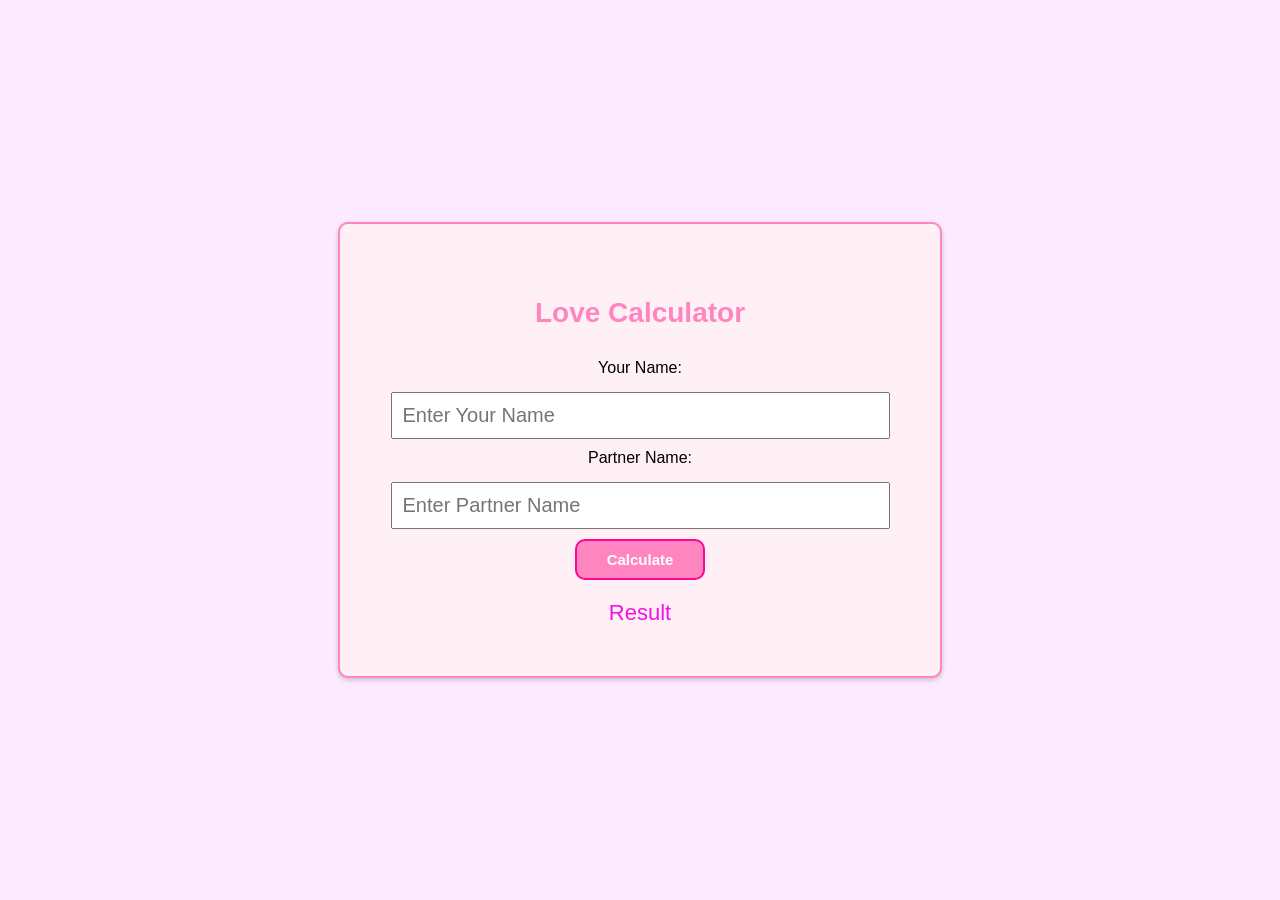
<file: 1. Love Calculator/index.html>
<!DOCTYPE html>
<html lang="en">

<head>
    <meta charset="UTF-8">
    <meta name="viewport" content="width=device-width, initial-scale=1.0">
    <title>Love Calculator</title>
    <link rel="stylesheet" href="styles.css">
</head>

<body>
    <div class="container">
        <h2>Love Calculator</h2>
        <div class="love-calculator">
            <label for="name1">Your Name:</label>
            <input type="text" id="name1" placeholder="Enter Your Name">

            <label for="name2">Partner Name:</label>
            <input type="text" id="name2" placeholder="Enter Partner Name">

            <button onclick="calculateLove()">Calculate</button>
            <div id="result">Result</div>

        </div>
    </div>


    <script src="script.js"></script>
</body>

</html>
</file>
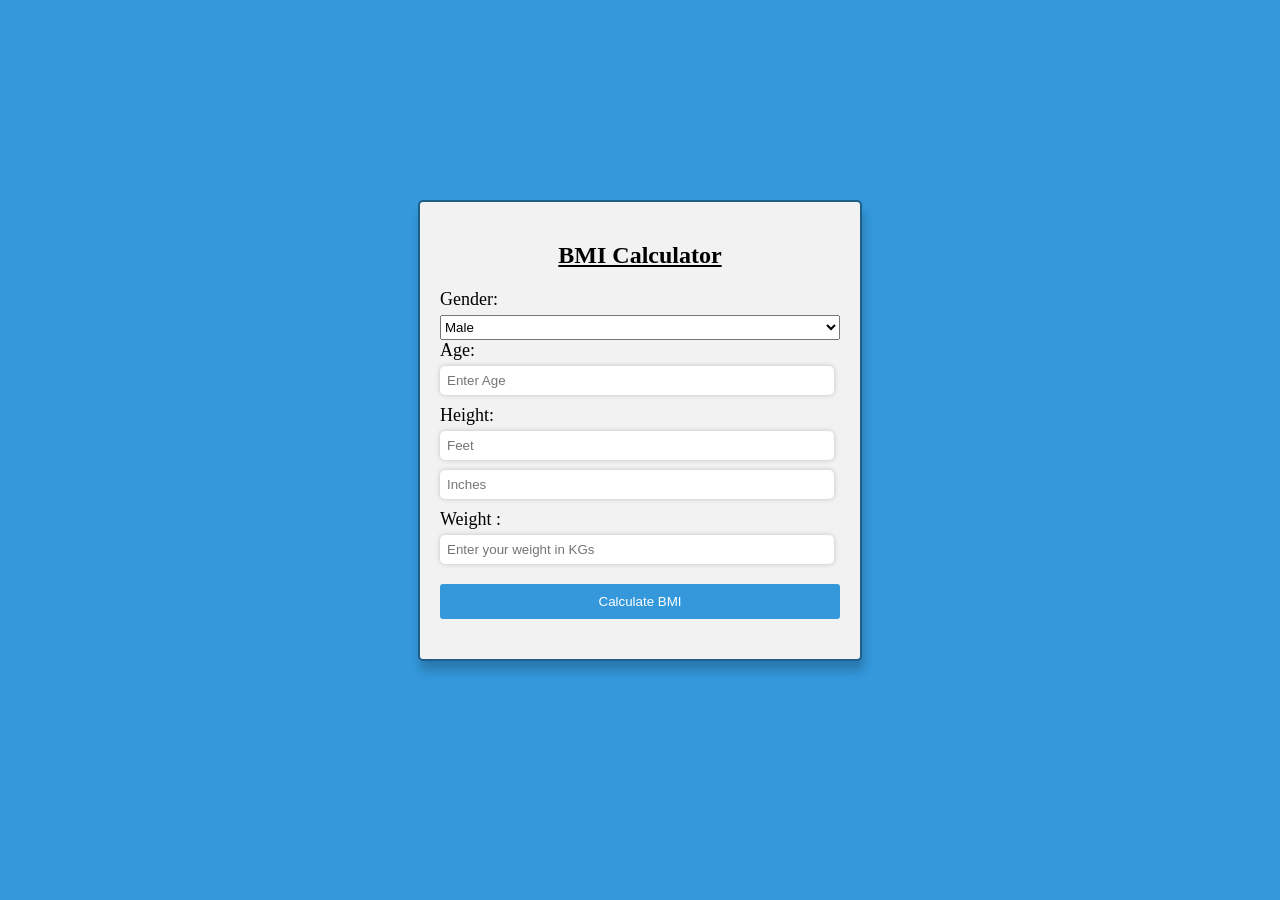
<file: 2. BMI Calculator/index.html>
<!DOCTYPE html>
<html lang="en">
<head>
    <meta charset="UTF-8">
    <meta name="viewport" content="width=device-width, initial-scale=1.0">
    <title>Document</title>
    <link rel="stylesheet" href="style.css">
</head>
<body>

    <div class="container">
        <h2>BMI Calculator</h2>
        <form id="bmiForm">
        
            <label for="gender">Gender: </label>
            <select  id="gender" required>
                <option value="male">Male</option>
                <option value="male">Female</option>
            </select>

            <label for="age">Age:</label>
            <input type="number" id="age" placeholder="Enter Age" required>

            <label for="height-feet">Height:</label>
            <input type="number" id="height-feet" placeholder="Feet" required>
            <input type="number" id="height-inches" placeholder="Inches" required>

            <label for="weight">Weight : </label>
            <input type="number" required id="weight" placeholder="Enter your weight in KGs">

            <input type="submit" value="Calculate BMI">

        </form>

        <div id="result"></div>
    </div>

    <script src="script.js"></script>
</body>
</html>
</file>
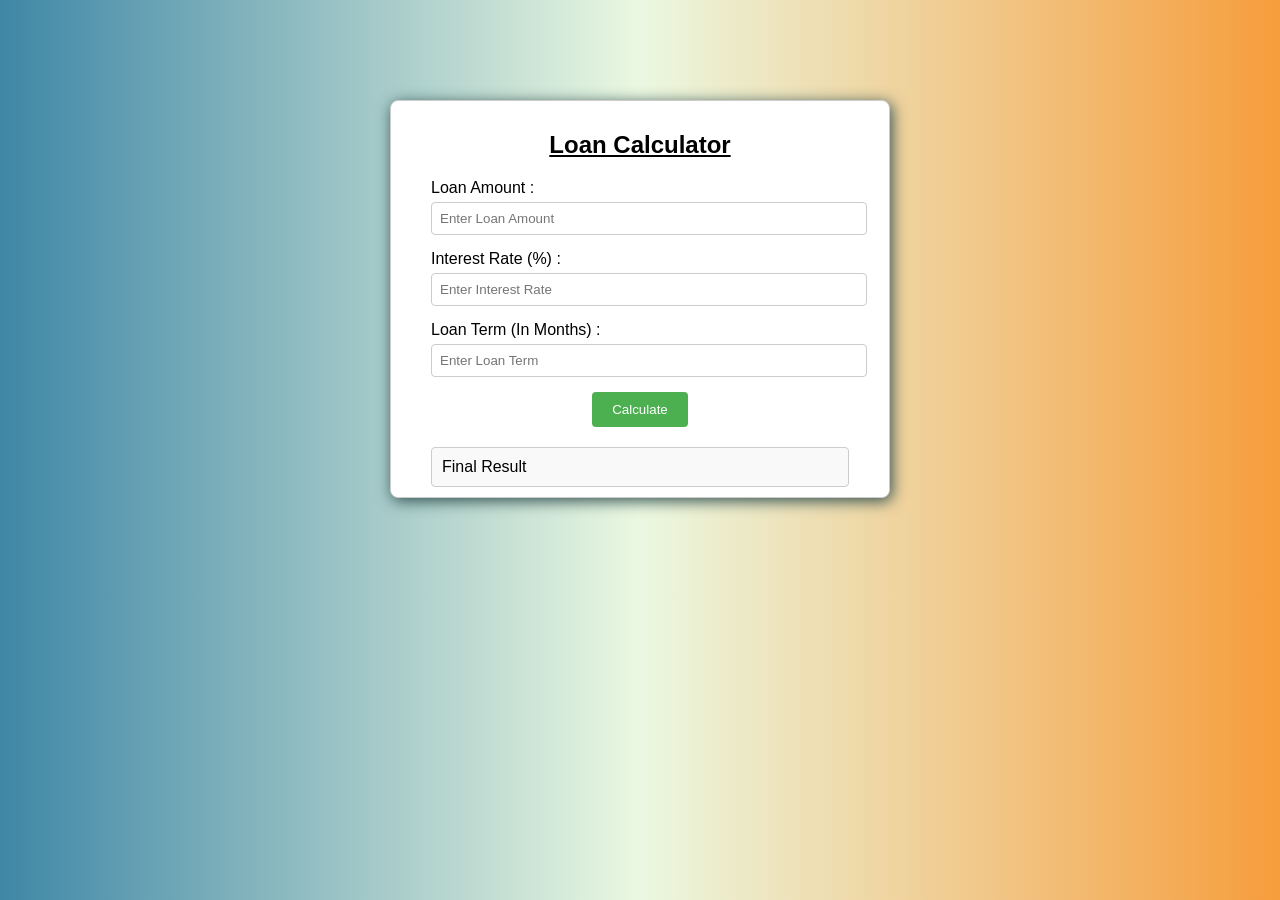
<file: 3. Loan Calclulator/index.html>
<!DOCTYPE html>
<html lang="en">

<head>
    <meta charset="UTF-8">
    <meta name="viewport" content="width=device-width, initial-scale=1.0">
    <title>Loan Calculator</title>
    <link rel="stylesheet" href="styles.css">
</head>

<body>

    <div class="container">
        <div class="calculator">
            <h2>Loan Calculator</h2>
            <div class="input-group">
                <label>Loan Amount :</label>
                <input type="number" id="loanAmountInput" placeholder="Enter Loan Amount">
            </div>

            <div class="input-group">
                <label>Interest Rate (%) :</label>
                <input type="number" id="interestRateInput" placeholder="Enter Interest Rate">
            </div>

            <div class="input-group">
                <label>Loan Term (In Months) :</label>
                <input type="number" id="loanTermInput" placeholder="Enter Loan Term">
            </div>

            <button id="calculateBtn">Calculate</button>
            <div id="result">Final Result</div>

        </div>
    </div>
    <script src="script.js"></script>
</body>

</html>
</file>
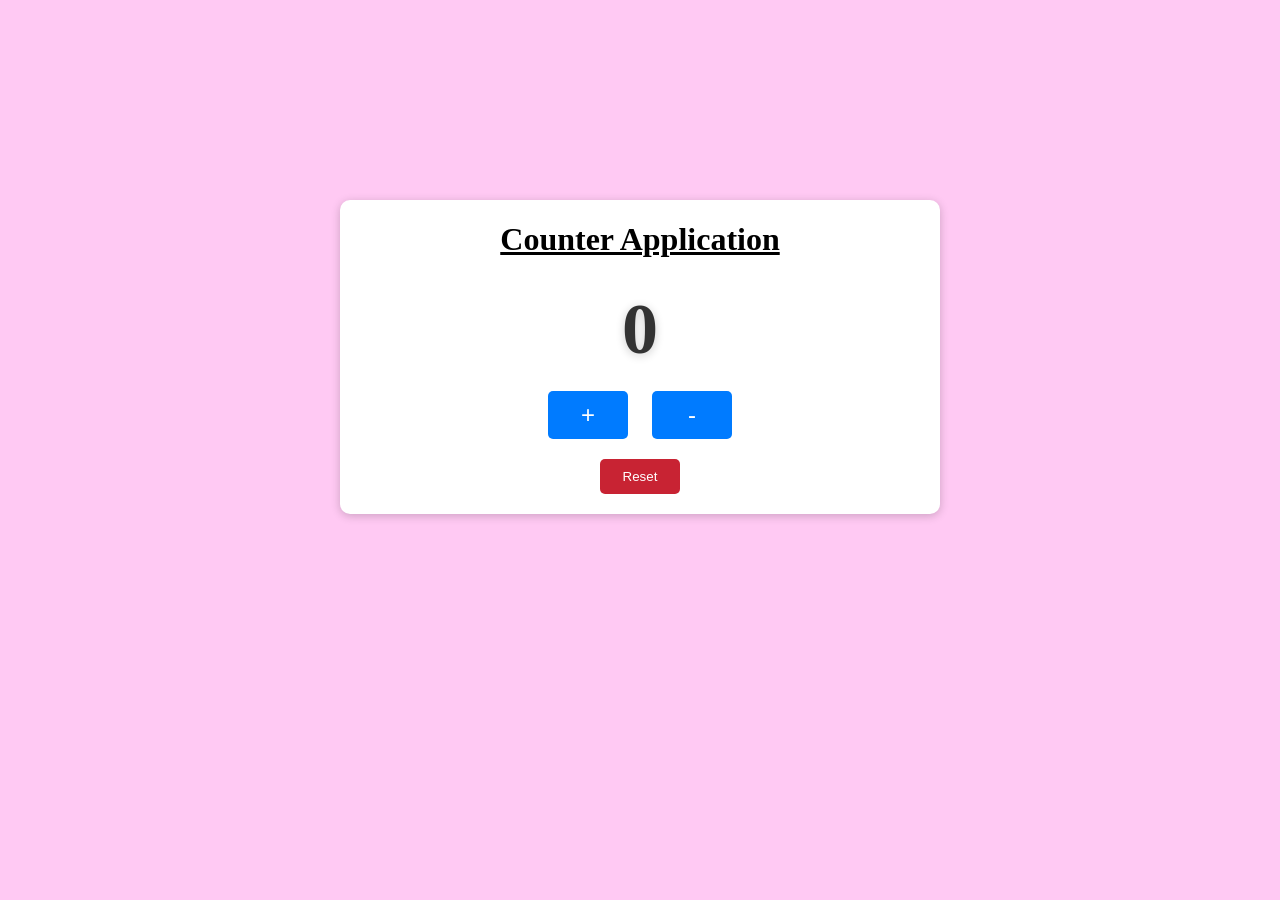
<file: 4. Counter Application/index.html>
<!DOCTYPE html>
<html lang="en">

<head>
    <meta charset="UTF-8">
    <meta name="viewport" content="width=device-width, initial-scale=1.0">
    <title>Counter Application</title>
    <link rel="stylesheet" href="style.css">
</head>

<body>
    <div class="container-card">
        <h1>Counter Application</h1>
        <div class="counter-display" id="counterDisplay">0</div>

        <div class="button-container">
            <button id="incrementBtn" class="blue-btn">+</button>
            <button id="decrementBtn" class="blue-btn">-</button>
        </div>

        <button id="resetBtn">Reset</button>

    </div>

    <script src="script.js"></script>
</body>

</html>
</file>
<file: 1. Love Calculator/styles.css>
body{

    background-color:#fceaff ;
    font-family: Arial, Helvetica, sans-serif;
    margin: 0;
    padding: 0;
    box-sizing: border-box;
    display: flex;
    justify-content: center;
    align-items: center;
    height: 100vh;  /*1vh = 1% of the viewport’s height (the visible browser window, not the whole page).*/
    
}

.container{
    width: 500px;
    background-color: #fff0f6;
    padding: 50px;
    border-radius: 10px;
    box-shadow: 0 2px 5px rgba(0,0,0,0.2); 
    border: 2px solid #ff85c0;
    text-align: center;
}

h2{
    color: #ff85c0;
    font-size: 28px;
    margin-bottom: 30px;
}

.love-calculator{
    margin-top: 20px;
}

label{
    display: block;
    margin-top: 10px;
    margin-bottom: 10px;
}

input[type="text"]{
    width: 95%;
    padding: 10px;
    margin-top: 5px;
    color: #f612e7;
    font-size: 20px;
}

button{
    background-color: #ff85c0;
    color: #fff;
    border: none;
    padding: 10px 30px;
    margin: 10px 0;
    border-radius: 10px;
    cursor: pointer;
    border: 2px solid #ff0496;
    font-size: 15px;
    font-weight: 700;
}

#result{
    margin-top: 10px;
    font-size: 22px ;
    color: #f612e7;
}

button:hover{
    background-color: #ff0496;
    transition: 0.3s;
    transform: scale(1.05);
}
</file>
<file: 2. BMI Calculator/style.css>
body{
    background-color: #3498db;

}

.container{
    max-width: 400px;
    margin: 200px auto;
    padding: 20px;
    background-color: #f2f2f2;
    border: 2px solid #1e5f8a;
    border-radius: 5px;
    box-shadow: 2px 10px 10px rgba(0 , 0 , 0 , 0.2);

}

h2{
    margin-inline-start: 0;
    color: #000;
    text-align: center;
    text-decoration: underline;
}

form{
    margin-bottom: 20px;
    display: flex;
    flex-direction: column;
}

label{
    font-size: large;
    font-weight: 600px;
    margin-bottom: 5px;
    color: #000;
}

input[type="number"]{
    width: 95%;
    padding: 7px;
    border: none;
    background: #fff;
    border-radius: 5px;
    box-shadow: 0px 0px 5px rgba(0 , 0 , 0 , 0.2);
    margin-bottom: 10px;
}

input[type="number"]:focus,
select:focus{
    outline: none;
    box-shadow: 0px 0px 5px #3498db;  /*horizontal-offset  vertical-offset  blur-radius  color*/
}   
/*input[type="number"]:focus-->> Targets a <input type="number"> when the user clicks into it or tabs into it (so the cursor is inside and the user can type).
select:focus → Targets a <select> dropdown when it’s active (clicked on or selected with keyboard navigation). */

select{
    width: 100%;
}

input[type="submit"]{
    padding:10px;
    margin-top:10px;
    background-color: #3498db;
    border:none;
    border-radius: 3px;
    color:#fff;
    cursor:pointer;
    transition:backkground-color 0.s ease;
}

input[type="submit"]:hover{
    background-color:#2187b5;
}

result{
    font-weight:bold;
    margin-top: 20px;
    color:#3498db;
}

#gender{
    height: 25px;
}
</file>
<file: 3. Loan Calclulator/styles.css>
body{
    font-family: Arial, Helvetica, sans-serif;
    background: linear-gradient(0.25turn, #3f87a6, #ebf8e1, #f69d3c);
}

.container{
    max-width: 500px;
    margin: 100px auto;
}

h2{
    text-align: center;
    text-decoration: underline;
}

.calculator{
    background-color: #fff;
    border-radius: 8px;
    border: 1px solid #ccc;
    padding: 10px 40px;
    box-shadow: 2px 3px 15px darkslategrey;
}

.input-group{
    margin-bottom: 15px;
}

.input-group label{
    display: block;
    margin-bottom: 5px;
}

.input-group input{
    width: 100%;
    padding: 8px;
    border: 1px solid #ccc;
    border-radius: 4px;
}

button{
    display: block;
    margin: 0 auto;
    padding: 10px 20px;
    border: none;
    border-radius: 4px;
    color: #fff;
    background-color: #4caf50;
    cursor: pointer;
    transition: 0.3s ease-in-out ;
}

#result{

    margin-top: 20px;
    padding: 10px;
    background-color: #f9f9f9;
    border: 1px solid #ccc;
    border-radius: 4px;
}

button:hover{
    background-color: #f69d3c;
}
</file>
<file: 4. Counter Application/style.css>
body{
    margin: 200px;
    background-color: rgb(255, 201, 243);
}

h1{
    margin-bottom: 30px;
    text-decoration: underline;
}

.container-card{
    background-color: #fff;
    border-radius: 10px;
    text-align: center;
    display: flex;
    flex-direction: column;
    align-items: center;
    max-width: 600px;
    margin:0 auto;
    box-shadow: 0 2px 10px rgba(0, 0, 0, 0.2);
}

.counter-display{
    font-size: 72px;
    font-weight: bold;
    color: #333;
    margin-bottom: 20px;
    text-shadow: 0 2px 10px rgba(0, 0, 0, 0.2);
}

.button-container{
    margin-bottom: 20px;
}

button{
    padding: 10px 20px;
    background-color:#007bff;
    border: none;
    border-radius: 5px;
    cursor: pointer;
    margin: 0px 10px;
    width: 80px;
    color: #fff;
}

#resetBtn{
    background-color: #c82333;
    margin-bottom: 20px;
}

#resetBtn:hover{
    background-color: #b11c2b;
}

.blue-btn{
    font-size: 24px;
}

.blue-btn:hover{
    background-color: #222bff;
}
</file>
